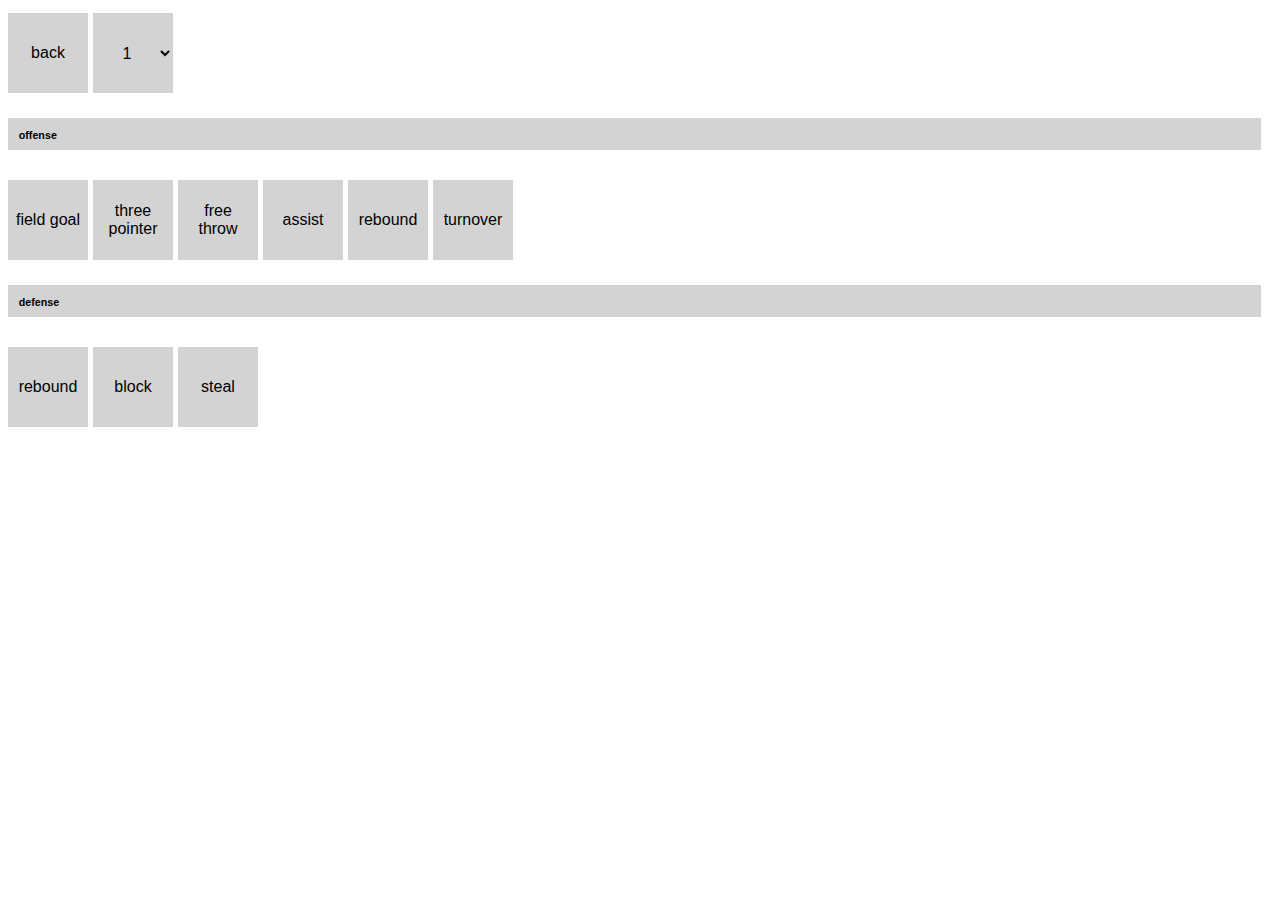
<file: index.html>
<!DOCTYPE html>
<html lang="en">

<head>
  <meta charset="UTF-8">
  <meta name="viewport" content="width=device-width, initial-scale=1.0">
  <meta http-equiv="X-UA-Compatible" content="ie=edge">
  <title>Basketball Stats</title>
  <link rel="stylesheet" href="./assets/css/style.css">
</head>

<body>
  <header>
    <nav class="button-container">
      <button id="backBtn">
        back
      </button>
      <select>
        <option value=1>1</option>
        <option value=2>2</option>
      </select>
    </nav>
  </header>
  <main>
    
  </main>
  <footer>

  </footer>
  <script src="./assets/js/script.js"></script>
  <script src="./assets/js/game.js"></script>
</body>

</html>
</file>
<file: assets/css/style.css>
* {
  font-family: sans-serif;
}

#statDisplay {
  display: flex;
  justify-content: space-around;
}

#statDisplay > div > p, h3 {
  text-align: center;
}

#statDisplay > div > h3 {
  margin-block-end: 0;
}

h6 {
  background-color: lightgray;
  height: 2em;
  padding: 1em 0 0 1em;
  margin-right: 1em;
}

button {
  height: 5em;
  width: 5em;
  margin: 5px 5px 0 0;
  font-size: 100%;
  border: none;
  display: block;
  background-color: lightgray;
  /* text-align: left; */
}

button:active {
  background-color: gray;
}

.button-container {
  display: flex;
  flex-wrap: wrap;
  align-items: stretch;
  justify-items: center;
}

select {
  height: 5em;
  width: 5em;
  margin: 5px 5px 0 0;
  font-size: 100%;
  border: none;
  display: block;
  background-color: lightgray;
}

option {
  text-align: center;
}

.nav-label {
  justify-self: baseline;
  margin-right: 5px;
}

.plus-button{
  width: 70%;
}

.minus-button{
  display: inline;
  width: 20%;
  background-color: red;
}

.stat-card {
  height: 5em;
  width: 5em;
  margin: 5px 5px 0 0;
  border: 1px solid lightgrey;
  display: block;
}
</file>
